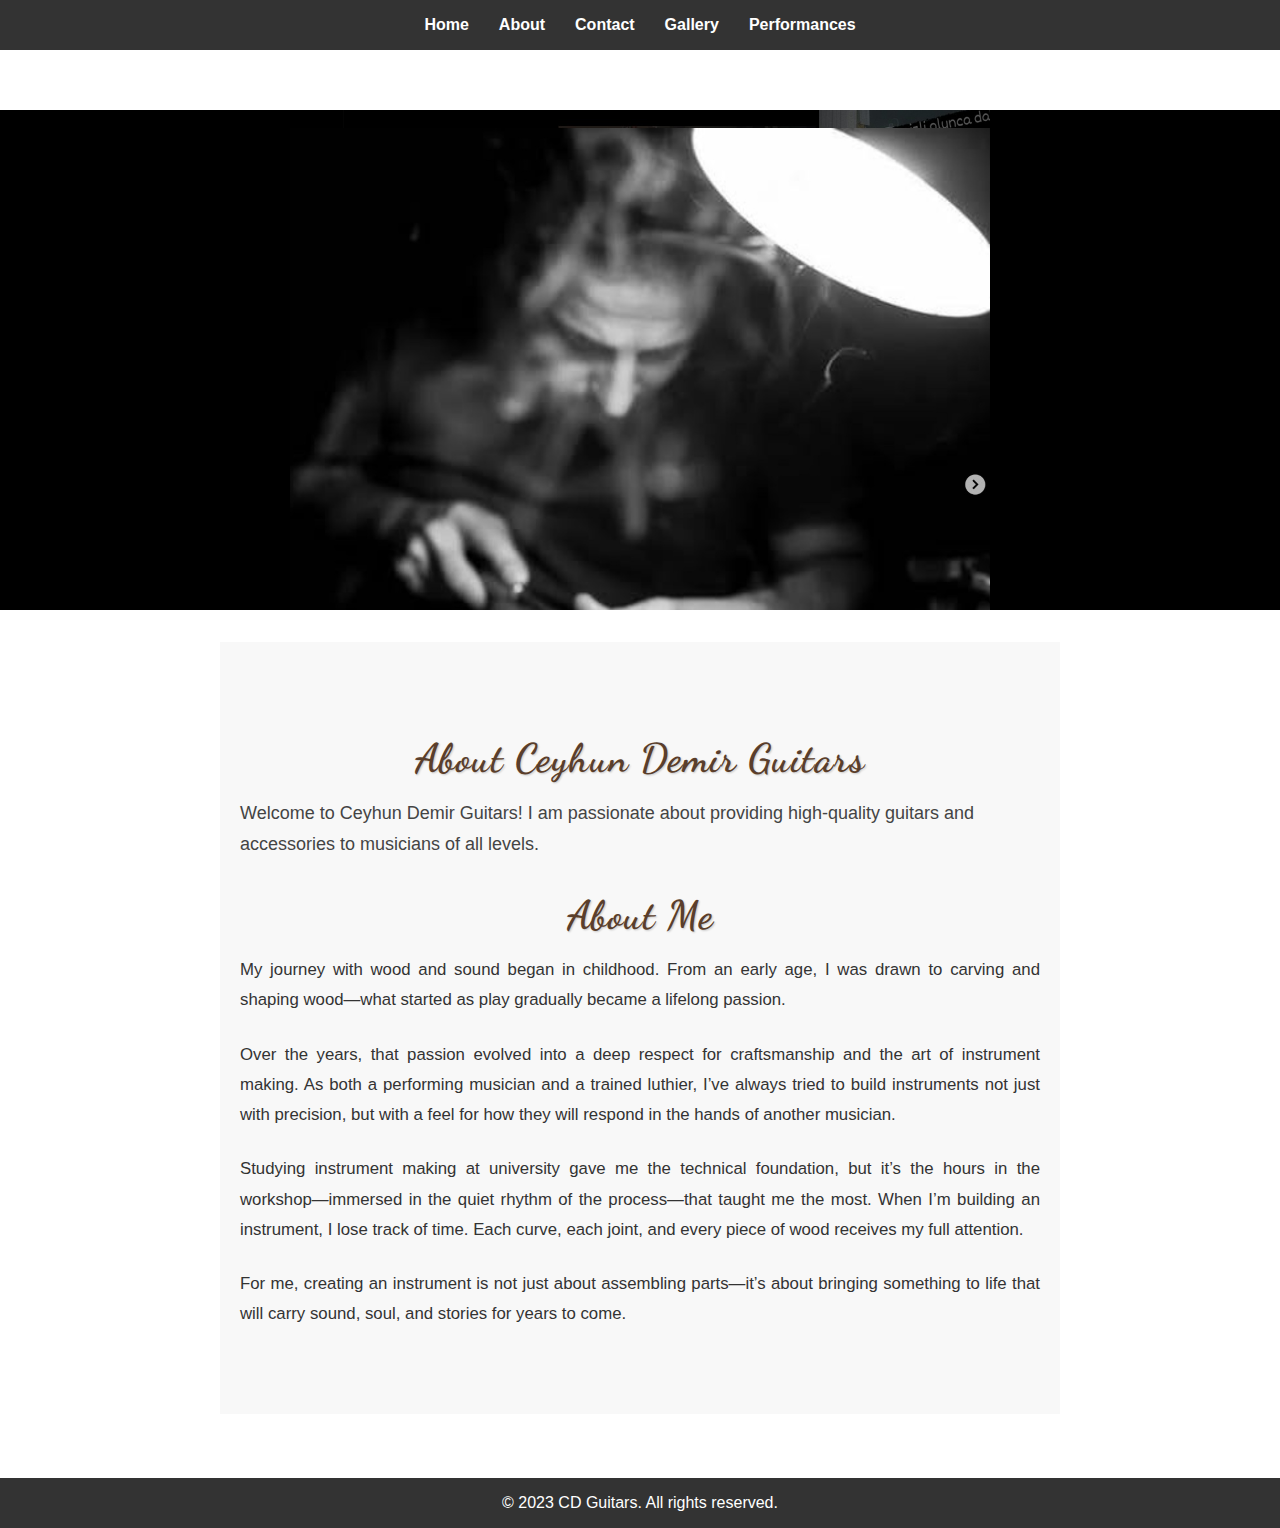
<file: about.html>
<!DOCTYPE html>
<html lang="en">
<head>
    <meta charset="UTF-8">
    <meta name="viewport" content="width=device-width, initial-scale=1.0">
    <title>About - Luthier Guitar Sales</title>
    <link rel="stylesheet" href="style.css">
    <link href="https://fonts.googleapis.com/css2?family=Dancing+Script&display=swap" rel="stylesheet">
</head>
<body>
    <header>
        <nav>
            <ul>
                <li><a href="index.html">Home</a></li>
                <li><a href="about.html">About</a></li>
                <li><a href="contact.html">Contact</a></li>
                <li><a href="gallery.html">Gallery</a></li>
                <li><a href="performances.html">Performances</a></li>
            </ul>
        </nav>
    </header>

    <!-- Slideshow Section -->
    <div class="slideshow-container">
        <div class="slide fade">
            <img src="pictures/luthier4.jpeg" alt="Workshop tools">
        </div>
        <div class="slide fade">
            <img src="pictures/luthier3.jpeg" alt="Workshop tools">
        </div>
        <div class="slide fade">
            <img src="pictures/luthier1.jpeg" alt="Luthier working">
        </div>
        <div class="slide fade">
            <img src="pictures/luthier2.jpeg" alt="Guitar being shaped">
        </div>
    </div>

    <main>
        <section class="about-section">
            <div class="about-container">
              <h2 class="hhstar">About Ceyhun Demir Guitars</h2>
              <p class="about-intro">
                Welcome to Ceyhun Demir Guitars! I am passionate about providing high-quality guitars and accessories to musicians of all levels.
              </p>
          
              <h3 class="hhstar">About Me</h3>
              <p class="about-paragraph">
                My journey with wood and sound began in childhood. From an early age, I was drawn to carving and shaping wood—what started as play gradually became a lifelong passion.
              </p>
              <p class="about-paragraph">
                Over the years, that passion evolved into a deep respect for craftsmanship and the art of instrument making. As both a performing musician and a trained luthier, I’ve always tried to build instruments not just with precision, but with a feel for how they will respond in the hands of another musician.
              </p>
              <p class="about-paragraph">
                Studying instrument making at university gave me the technical foundation, but it’s the hours in the workshop—immersed in the quiet rhythm of the process—that taught me the most. When I’m building an instrument, I lose track of time. Each curve, each joint, and every piece of wood receives my full attention.
              </p>
              <p class="about-paragraph">
                For me, creating an instrument is not just about assembling parts—it’s about bringing something to life that will carry sound, soul, and stories for years to come.
              </p>
            </div>
          </section>
          
          
           </main>

    <footer>
        <p>&copy; 2023 CD Guitars. All rights reserved.</p>
    </footer>

    <script src="app.js"></script>
</body>
</html>
</file>
<file: style.css>
* {
    margin: 0;
    padding: 0;
    box-sizing: border-box;
  }
  
  body {
    font-family: Arial, sans-serif;
    display: flex;
    flex-direction: column;
    min-height: 100vh;
  }
  
  header {
    background-color: #333;
    color: #fff;
    padding: 1rem 0;
    text-align: center;
  }
  
  nav ul {
    list-style: none;
    display: flex;
    justify-content: center;
  }
  
  nav ul li {
    margin: 0 15px;
  }
  
  nav ul li a {
    color: #fff;
    text-decoration: none;
    font-weight: bold;
  }
  
  nav ul li a:hover {
    text-decoration: underline;
  }
  
  main {
    flex: 1;
    padding: 2rem;
    max-width: 1000px;
    margin: 0 auto;
    text-align: center;
  }
  
  section {
    margin-bottom: 2rem;
  }
  
  .hhstar,.guitar-heading {
    font-family: 'Dancing Script', cursive;
    font-size: 2.5rem;
    color: #5a3e2b;
    text-shadow: 1px 1px 2px rgba(0, 0, 0, 0.2);
    margin-top: 2rem;
    margin-bottom: 1rem;
    letter-spacing: 1px;
  }
  
  footer {
    background-color: #333;
    color: #fff;
    text-align: center;
    padding: 1rem 0;
  }
  
  .social-icon {
    width: 20px;
    height: 20px;
    vertical-align: middle;
    margin-right: 8px;
  }
  
  .instagram-link {
    text-decoration: none;
    color: #c13584;
    font-weight: bold;
    transition: color 0.3s ease;
  }
  
  .instagram-link:hover {
    color: #e1306c;
  }
  
  /* Slideshow Styles */
  .slideshow-container {
    background-color: #000;
    width: 100%;
    max-height: 500px;
    overflow: hidden;
    position: relative;
    margin-top: 60px;
  }
  
  .slide {
    display: none;
    width: 100%;
  }
  
  .slide img {
    width: 100%;
    height: auto;
    object-fit: contain;
    max-height: 80vh;
  }
  
  .fade {
    animation: fade 1s ease-in-out;
  }
  
  @keyframes fade {
    from { opacity: 0.4; }
    to { opacity: 1; }
  }
  
  /* Guitar Gallery */
  #guitars-gallery {
    margin: 2rem auto;
    max-width: 1000px;
  }
  
  .guitar-gallery {
    display: flex;
    justify-content: center;
    flex-wrap: wrap;
    gap: 20px;
  }
  
  .guitar-card {
    background: #f9f9f9;
    border: 1px solid #ccc;
    border-radius: 8px;
    width: 220px;
    padding: 10px;
    box-shadow: 0 2px 5px rgba(0,0,0,0.1);
    transition: transform 0.3s ease;
    text-align: center;
  }
  
  .guitar-card:hover {
    transform: scale(1.05);
  }
  
  .guitar-card img {
    width: 100%;
    aspect-ratio: 3 / 4;
    object-fit: cover;
    border-radius: 5px;
  }
  
  .guitar-card p {
    margin-top: 0.5rem;
    font-weight: 600;
    color: #333;
  }
  

  .about-section {
    background-color: #f8f8f8;
    padding: 60px 20px;
    display: flex;
    justify-content: center;
  }
  
  .about-container {
    max-width: 800px;
    width: 100%;
    text-align: left;
  }
  
  .about-intro {
    font-size: 1.125rem;
    color: #444;
    margin-bottom: 30px;
    line-height: 1.7;
  }
  
  .about-paragraph {
    font-size: 1.05rem;
    color: #333;
    margin-bottom: 24px;
    line-height: 1.8;
    text-align: justify;
  }
  
  .about-container h2,
  .about-container h3 {
    text-align: center;
    margin-bottom: 1rem;
  }
</file>
